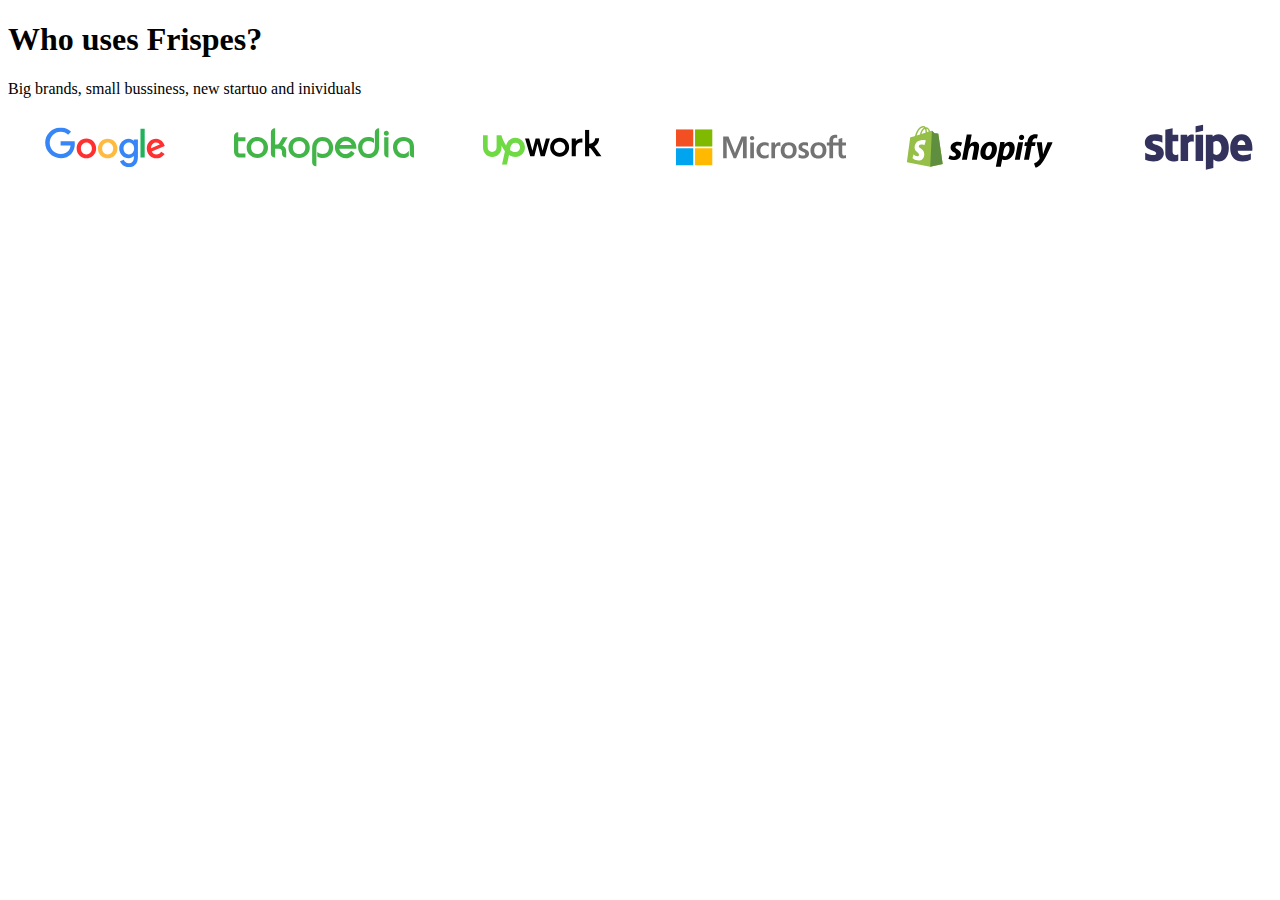
<file: Carousels/fifth.html>
<!DOCTYPE html>
<html lang="en">
  <head>
    <meta charset="UTF-8" />
    <meta name="viewport" content="width=device-width, initial-scale=1.0" />
    <link
      href="https://cdn.jsdelivr.net/npm/bootstrap@5.3.2/dist/css/bootstrap.min.css"
      rel="stylesheet"
      integrity="sha384-T3c6CoIi6uLrA9TneNEoa7RxnatzjcDSCmG1MXxSR1GAsXEV/Dwwykc2MPK8M2HN"
      crossorigin="anonymous"
    />
    <script
      src="https://cdn.jsdelivr.net/npm/bootstrap@5.3.2/dist/js/bootstrap.bundle.min.js"
      integrity="sha384-C6RzsynM9kWDrMNeT87bh95OGNyZPhcTNXj1NW7RuBCsyN/o0jlpcV8Qyq46cDfL"
      crossorigin="anonymous"
    ></script>
    <link
      rel="stylesheet"
      href="https://cdn.jsdelivr.net/npm/bootstrap-icons@1.11.3/font/bootstrap-icons.min.css"
    />
    <title>5th Document</title>
    <style>
      .auto-carousel {
        overflow: hidden; /* hide overflow for clean edges */
        width: 100%;
      }

      .auto-slider {
        display: flex;
        gap: 1.5rem;
      }

      .auto-slide {
        flex: 0 0 calc(16.666% - 1rem); /* 6 items per row by default */
        max-width: calc(16.666% - 1rem);
        display: flex;
        justify-content: center;
        align-items: center;
      }

      .auto-slide img {
        max-width: 100%;
        height: auto;
      }

      /* below 1200px → show 4 logos */
      @media (max-width: 1200px) {
        .auto-slide {
          flex: 0 0 calc(25% - 1rem);
          max-width: calc(25% - 1rem);
        }
      }

      /* below 786px → show 3 logos */
      @media (max-width: 786px) {
        .auto-slide {
          flex: 0 0 calc(33.333% - 1rem);
          max-width: calc(33.333% - 1rem);
        }
      }

      /* below 425px → show 2 logos */
      @media (max-width: 425px) {
        .auto-slide {
          flex: 0 0 calc(50% - 1rem);
          max-width: calc(50% - 1rem);
        }
      }
        /* below 425px → show 2 logos */
        @media (max-width: 350px) {
        .auto-slide {
          flex: 0 0 calc(100% - 1rem);
          max-width: calc(100% - 1rem);
        }
      }
    </style>
  </head>
  <body>
    <div class="container my-5">
      <div class="row justify-content-center">
        <div class="col text-center">
          <h1 class="span font-family fw-bold">Who uses Frispes?</h1>
          <p class="text-secondary private-space">
            Big brands, small bussiness, new startuo and inividuals
          </p>
        </div>
      </div>
      <div class="row">
        <div class="col-12 auto-carousel">
          <div class="auto-slider d-flex">
            <div class="auto-slide s1">
              <img src="images/Logo (7).svg" alt="" />
            </div>
            <div class="auto-slide s2">
              <img src="images/Logo (12).svg" alt="" />
            </div>
            <div class="auto-slide s3">
              <img src="images/Logo (13).svg" alt="" />
            </div>
            <div class="auto-slide s4">
              <img src="images/Logo (9).svg" alt="" />
            </div>
            <div class="auto-slide s5">
              <img src="images/Logo (10).svg" alt="" />
            </div>
            <div class="auto-slide s5">
              <img src="images/Logo (11).svg" alt="" />
            </div>
          </div>
        </div>
      </div>
    </div>
  </body>
</html>
</file>
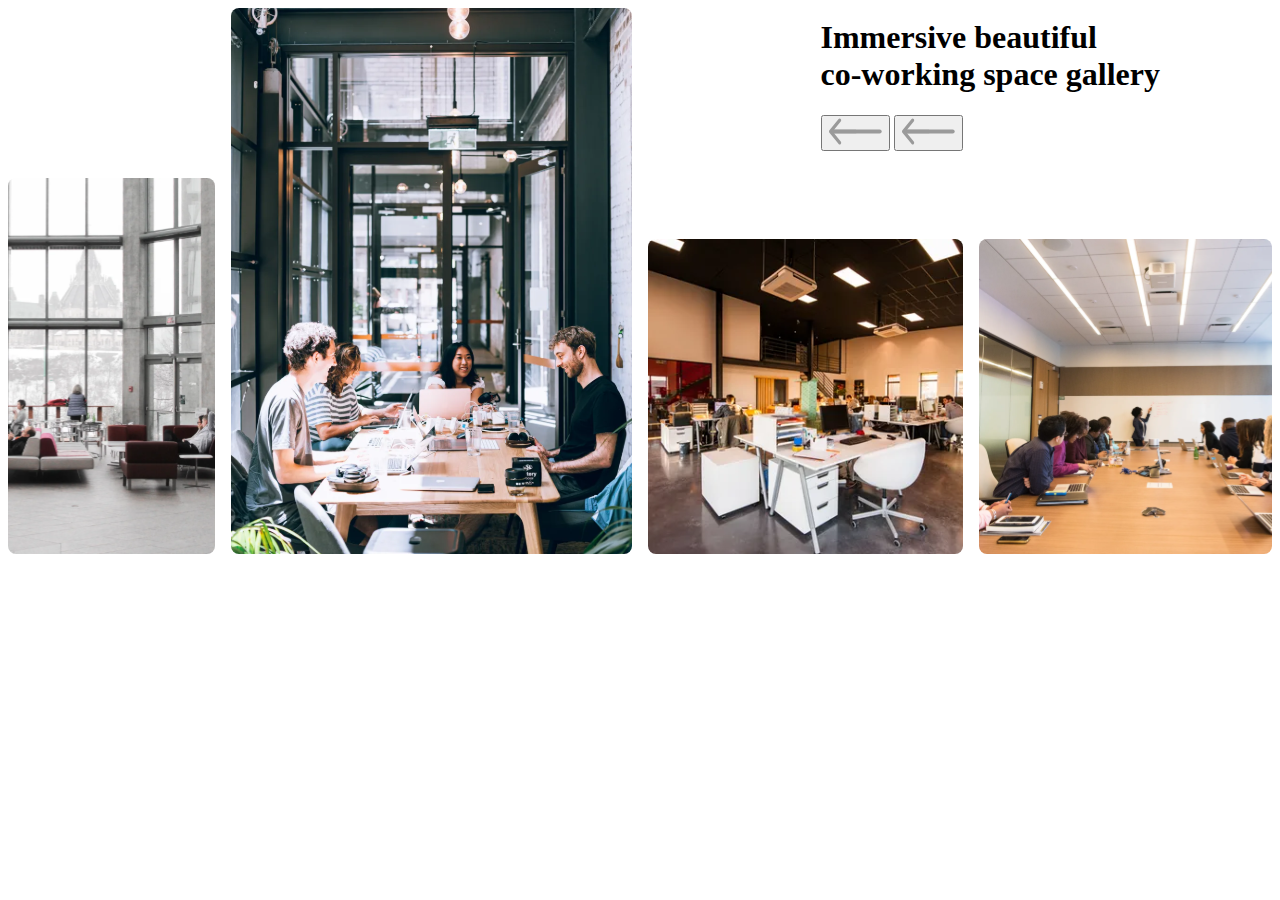
<file: Carousels/forth.html>
<!DOCTYPE html>
<html lang="en">
  <head>
    <meta charset="UTF-8" />
    <meta name="viewport" content="width=device-width, initial-scale=1.0" />
    <link
      href="https://cdn.jsdelivr.net/npm/bootstrap@5.3.2/dist/css/bootstrap.min.css"
      rel="stylesheet"
      integrity="sha384-T3c6CoIi6uLrA9TneNEoa7RxnatzjcDSCmG1MXxSR1GAsXEV/Dwwykc2MPK8M2HN"
      crossorigin="anonymous"
    />
    <script
      src="https://cdn.jsdelivr.net/npm/bootstrap@5.3.2/dist/js/bootstrap.bundle.min.js"
      integrity="sha384-C6RzsynM9kWDrMNeT87bh95OGNyZPhcTNXj1NW7RuBCsyN/o0jlpcV8Qyq46cDfL"
      crossorigin="anonymous"
    ></script>
    <link
      rel="stylesheet"
      href="https://cdn.jsdelivr.net/npm/bootstrap-icons@1.11.3/font/bootstrap-icons.min.css"
    />
    <title>4th Document</title>
    <style>
      :root {
        --gap: 16px;
      }
      * {
        box-sizing: border-box;
      }

      /* header area - keep simple and avoid absolute offsets that break layout */
      .frispes-text {
        position: absolute;
        right: 120px;
        top: -41px;
      }

      /* core carousel container */
      .frispes-carousel {
        display: flex !important; /* override other frameworks like bootstrap */
        gap: var(--gap);
        align-items: end; /* match your original look */
        overflow: hidden; /* hide the extra items */
        width: 100%;
        box-sizing: border-box;
        flex-wrap: nowrap; /* keep items in a single row so extras are clipped */
      }

      /* each image card: default = 4 visible items */
      .frispes-carousel .frispes-image {
        /* flex: 0 0 calc((100% - 3 * var(--gap)) / 4);
      max-width: calc((100% - 3 * var(--gap)) / 4); */
        min-width: auto; /* prevents overflowing due to large images */
        display: block;
        height: fit-content;
      }

      .frispes-carousel .frispes-image img {
        display: block;
        width: 100%;
        height: auto;
        object-fit: cover;
        border-radius: 8px; /* optional */
      }

      /* below 1200px -> show 3 images */
      @media (max-width: 1200px) {
        /* .frispes-carousel .frispes-image {
          flex: 0 0 calc((100% - 2 * var(--gap)) / 3);
          max-width: calc((100% - 2 * var(--gap)) / 3);
        } */
        .frispes-text {
        position: static;
        right: 120px;
        top: -41px;
      }
      }

      /* below 786px -> show 2 images */
      @media (max-width: 786px) {
        .frispes-carousel .frispes-image {
          flex: 0 0 calc((100% - 1 * var(--gap)) / 2);
          max-width: calc((100% - 1 * var(--gap)) / 2);
        }
      }

      /* below 425px -> show 1 image full width */
      @media (max-width: 425px) {
        .frispes-carousel {
          align-items: center;
        }
        .frispes-carousel .frispes-image {
          flex: 0 0 100%;
          max-width: 100%;
        }
      }

      /*       
      /* simple styles for prev/next buttons in the header */
      /* #prevLastBtn, #nextLastBtn{
      border: 0; background: white; width: 44px; height: 44px; border-radius: 50%;
      display: inline-flex; align-items: center; justify-content: center; box-shadow: 0 2px 6px rgba(0,0,0,.12);
      }
      #nextLastBtn .arr-img{ transform: rotate(180deg); } */
    </style>
  </head>
  <body>
    <div class="container-fluid">
      <div class="frispes-text">
        <div class="text-center my-5">
          <h5>
            Frispes gallery
            <img src="images/Rectangle 1 (5).svg" alt="" />
          </h5>
          <h1 class="span font-family">
            Immersive beautiful<br />
            co-working space gallery
          </h1>
          <div class="">
            <button id="prevLastBtn" class="border-0 bg-white">
              <img src="images/arr-sil-left.svg" alt="" />
            </button>
            <button id="nextLastBtn" class="border-0 bg-white">
              <img src="images/arr-sil-left.svg" alt="" class="arr-img" />
            </button>
          </div>
        </div>
      </div>
      <div
        class="frispes-carousel d-flex align-items-end"
        id="carousel-frispes"
      >
        <div class="frispes-image">
          <img src="images/image 1.svg" alt="Image 1" class="img-fluid" />
        </div>
        <div class="frispes-image">
          <img src="images/image 2 (1).svg" alt="Image 2" class="img-fluid" />
        </div>
        <div class="frispes-image">
          <img src="images/image 3.svg" alt="Image 3" class="img-fluid" />
        </div>
        <div class="frispes-image">
          <img src="images/image 4.svg" alt="Image 4" class="img-fluid" />
        </div>
      </div>
    </div>
  </body>
</html>
</file>
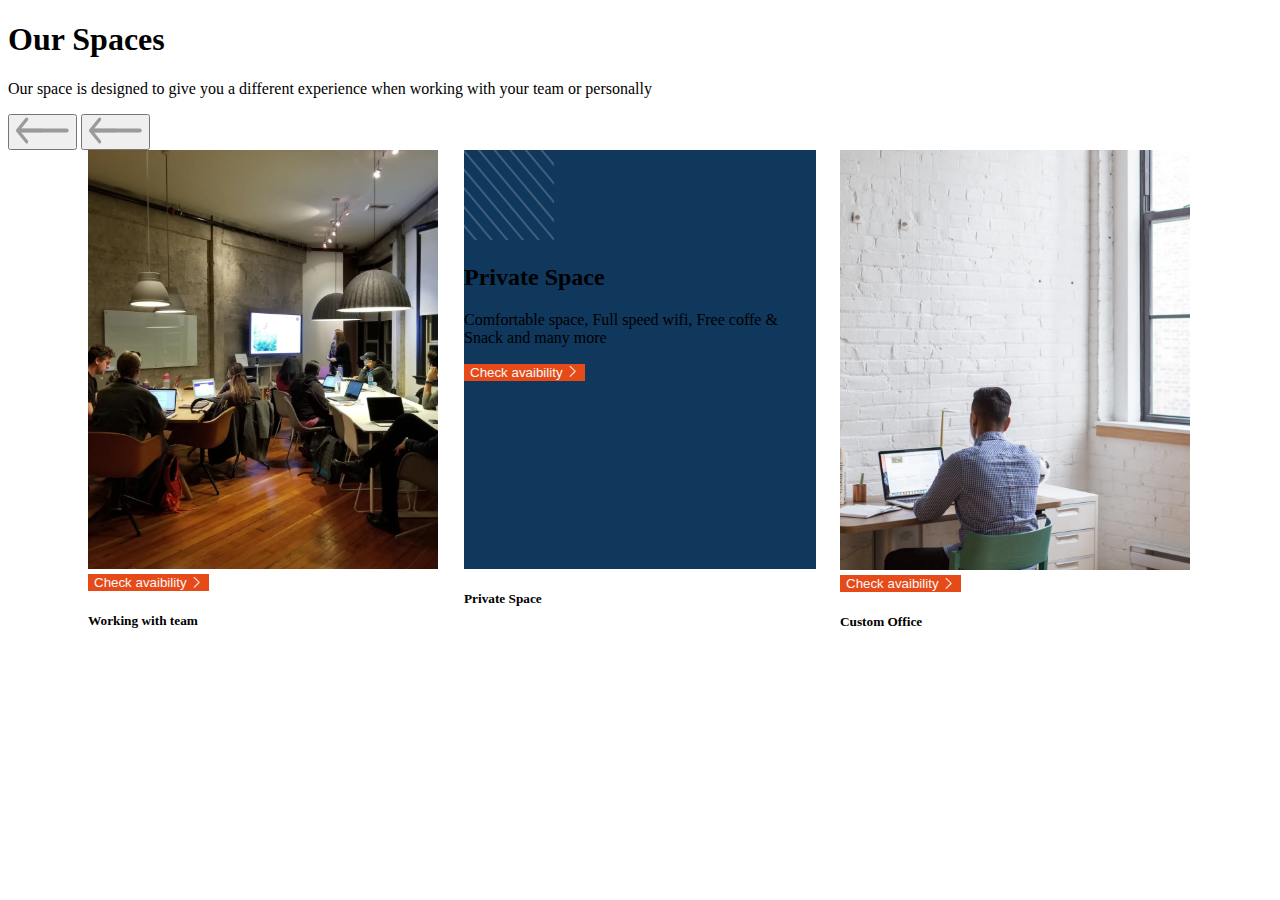
<file: Carousels/second.html>
<!DOCTYPE html>
<html lang="en">
  <head>
    <meta charset="UTF-8" />
    <meta name="viewport" content="width=device-width, initial-scale=1.0" />
    <link
      href="https://cdn.jsdelivr.net/npm/bootstrap@5.3.2/dist/css/bootstrap.min.css"
      rel="stylesheet"
      integrity="sha384-T3c6CoIi6uLrA9TneNEoa7RxnatzjcDSCmG1MXxSR1GAsXEV/Dwwykc2MPK8M2HN"
      crossorigin="anonymous"
    />
    <script
      src="https://cdn.jsdelivr.net/npm/bootstrap@5.3.2/dist/js/bootstrap.bundle.min.js"
      integrity="sha384-C6RzsynM9kWDrMNeT87bh95OGNyZPhcTNXj1NW7RuBCsyN/o0jlpcV8Qyq46cDfL"
      crossorigin="anonymous"
    ></script>
    <link
      rel="stylesheet"
      href="https://cdn.jsdelivr.net/npm/bootstrap-icons@1.11.3/font/bootstrap-icons.min.css"
    />
    <title>2nd Document</title>
    <style>
      /* 2ND_SPACE_CAROUSEL */
      .button-Space {
        background: #e64a19;
        border: none;
        color: #f8f8f8;
        cursor: pointer;
        position: relative;
        overflow: visible;
        transition: transform 0.3s;
      }

      /* .button-Space:hover {
    width: 200px;
    justify-content: space-between;
    background: #f44336;
    color: black;
}

.button-text {
    display: none;
}

.button-Space:hover .button-text {
    display: block;
    position: static;
} */

      .button-text {
        animation: fadeInBtn 1s forwards;
      }

      @keyframes fadeInBtn {
        from {
          opacity: 0;
        }

        to {
          opacity: 1;
        }
      }
      .space-background-color {
        background-color: #10375c;
        height: 100%;
        max-height: 419px;
        width: 100%;
        max-width: 352px;
      }

      .private-space-text {
        top: 150px;
      }

      .carousel-Spaces {
        display: flex;
        flex-wrap: nowrap;
        justify-content: center;
        gap: 1.5rem;
      }
      .carousel-Spaces .carousel-space-slide {
        box-sizing: border-box;
        flex: 0 0 calc((100% - 2 * var(--gap)) / 3);
        max-width: calc((100% - 2 * var(--gap)) / 3);
        min-width: 352px;
      }

      /* 1200_MEDIA_QUERY */ /* 1200_MEDIA_QUERY */
      /* 1200_MEDIA_QUERY */ /* 1200_MEDIA_QUERY */
      @media screen and (max-width: 1200px) {
        .carousel-Spaces .carousel-space-slide:nth-child(3) {
          display: none !important;
        }
        .carousel-Spaces .carousel-space-slide {
          flex: 0 0 40%;
          max-width: 100%;
        }
        .space-background-color {
          background-color: #10375c;
          height: 100%;
          max-height: 419px;
          width: 100%;
          max-width: 352px;
        }
      }

      /* 992_MEDIA_QUERY */ /* 992_MEDIA_QUERY */
      /* 992_MEDIA_QUERY */ /* 992_MEDIA_QUERY */
      @media (max-width: 992px) {
      }

      /* 786_MEDIA_QUERY */ /* 786_MEDIA_QUERY */
      /* 786_MEDIA_QUERY */ /* 786_MEDIA_QUERY */
      @media screen and (max-width: 786px) {
        .space-background-color {
          background-color: #10375c;
          height: 100%;
          max-height: 419px;
          width: 100%;
          max-width: 352px;
          min-width: 300px !important;
        }
        .carousel-Spaces .carousel-space-slide {
          carousel-wrapper-reviews
            .carousel-Spaces
            .carousel-space-slide:nth-child(2) {
            display: block !important;
          }
        }
      }
      /* 425_MEDIA_QUERY */ /* 425_MEDIA_QUERY */
      /* 425_MEDIA_QUERY */ /* 425_MEDIA_QUERY */
      @media (max-width: 425px) {
        .space-background-color {
          background-color: #10375c;
          height: 100%;
          max-height: 419px;
          width: 100%;
          max-width: 352px;
        }
        .carousel-Spaces .carousel-space-slide:nth-child(2) {
          display: none !important; /* hide all by default */
          height: 400px !important;
          flex: 0 0 100% !important;
          max-width: 100% !important;
        }
      }
    </style>
  </head>
  <body>
    <div class="container">
      <div class="row justify-content-evenly my-5">
        <div class="col-lg-3 col-6">
          <h1
            class="font-family span text-xl-end text-lg-start text-md-center ms-2"
          >
            Our Spaces
          </h1>
        </div>
        <div class="col-lg-4 col-md-6 col-12 px-0 text-lg-start text-center">
          <p class="fw-light text-secondary">
            Our space is designed to give you a different experience when
            working with your team or personally
          </p>
        </div>
        <div class="col-3 me-lg-4 text-center text-lg-end">
          <button id="prev-Btn" class="border-0 bg-white prevBtnClass">
            <img
              src="images/arr-sil-left.svg"
              alt="prev"
              class="img-fluid arrow-img"
            />
          </button>
          <button id="next-Btn" class="border-0 bg-white nextBtnClass">
            <img
              src="images/arr-sil-left.svg"
              alt="Next"
              class="img-fluid arrow-img"
            />
          </button>
        </div>
      </div>
      <div class="carousel-Spaces justify-content-center">
        <div class="carousel-space-slide d-block px-0 border-0">
          <div class="position-relative">
            <img src="images/image 5 (1).svg" alt="" class="img-fluid" />
            <div class="position-absolute bottom-0 start-0">
              <button class="py-3 px-4 button-Space text-light d-flex">
                <span class="button-text">Check avaibility</span>
                <span>
                  <i class="bi bi-chevron-right"> </i>
                </span>
              </button>
            </div>
          </div>
          <h5 class="my-3 text-center">Working with team</h5>
        </div>
        <div class="carousel-space-slide d-block px-0 border-0">
          <div class="position-relative space-background-color">
            <div class="position-absolute top-0 end-0 p-2">
              <img src="images/Mask Group (7).svg" alt="" />
            </div>
            <div
              class="position-absolute private-space-text text-light text-center px-4"
            >
              <h2 class="font-family">Private Space</h2>
              <p class="private-space">
                Comfortable space, Full speed wifi, Free coffe & Snack and many
                more
              </p>
            </div>
            <div class="position-absolute bottom-0 start-0">
              <button class="py-3 px-4 button-Space text-light d-flex">
                <span class="button-text">Check avaibility</span>
                <span>
                  <i class="bi bi-chevron-right"> </i>
                </span>
              </button>
            </div>
          </div>
          <h5 class="my-3 text-center">Private Space</h5>
        </div>
        <div class="carousel-space-slide d-block px-0 border-0">
          <div class="position-relative">
            <img src="images/Rectangle 11 (2).svg" alt="img-fluid" />
            <div class="position-absolute bottom-0 start-0">
              <button class="py-3 px-4 button-Space text-light d-flex">
                <span class="button-text">Check avaibility</span>
                <span>
                  <i class="bi bi-chevron-right"> </i>
                </span>
              </button>
            </div>
          </div>
          <h5 class="my-3 text-center">Custom Office</h5>
        </div>
      </div>
    </div>
  </body>
</html>
</file>
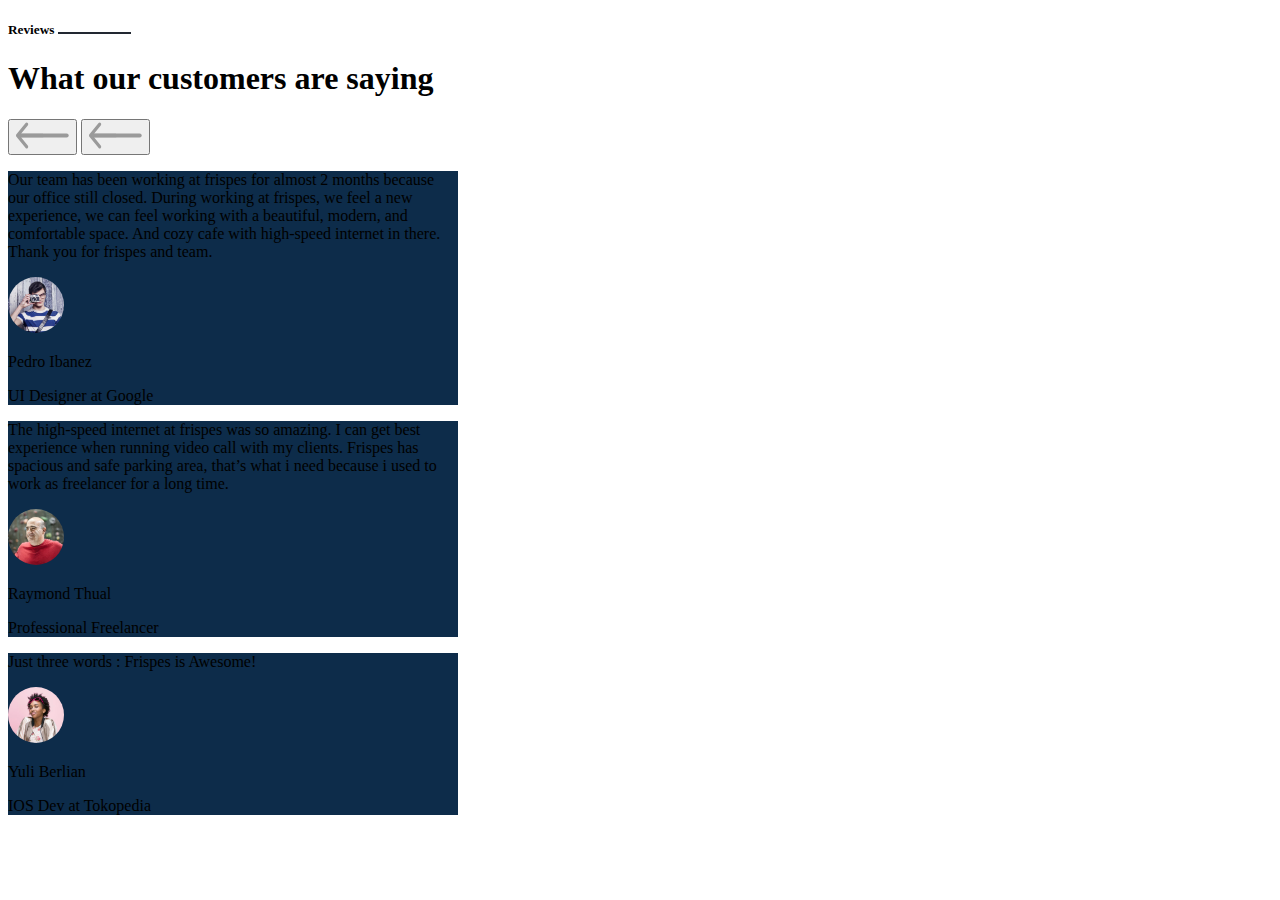
<file: Carousels/sixth.html>
<!DOCTYPE html>
<html lang="en">
  <head>
    <meta charset="UTF-8" />
    <meta name="viewport" content="width=device-width, initial-scale=1.0" />
    <link
      href="https://cdn.jsdelivr.net/npm/bootstrap@5.3.2/dist/css/bootstrap.min.css"
      rel="stylesheet"
      integrity="sha384-T3c6CoIi6uLrA9TneNEoa7RxnatzjcDSCmG1MXxSR1GAsXEV/Dwwykc2MPK8M2HN"
      crossorigin="anonymous"
    />
    <script
      src="https://cdn.jsdelivr.net/npm/bootstrap@5.3.2/dist/js/bootstrap.bundle.min.js"
      integrity="sha384-C6RzsynM9kWDrMNeT87bh95OGNyZPhcTNXj1NW7RuBCsyN/o0jlpcV8Qyq46cDfL"
      crossorigin="anonymous"
    ></script>
    <link
      rel="stylesheet"
      href="https://cdn.jsdelivr.net/npm/bootstrap-icons@1.11.3/font/bootstrap-icons.min.css"
    />
    <title>6th Document</title>
    <style>

      .carousel-wrapper-slide {
        max-width: 450px !important;
        width: 100% !important;
        background-color: #0d2c4a; /* keep your style */
        border: 0;
        border-radius: 0;
        box-sizing: border-box;
      }
      @media screen and (max-width: 1200px) {
        .carousel-wrapper-reviews .carousel-wrapper-slide:nth-child(3) {
          display: none !important;
        }
        .carousel-wrapper-reviews .carousel-wrapper-slide {
          flex: 0 0 48%;
        }
      }
      @media screen and (max-width: 786px) {
        .carousel-wrapper-reviews .carousel-wrapper-slide {
          .carousel-wrapper-reviews
            .carousel-Spaces
            .carousel-space-slide:nth-child(2) {
            display: block !important;
          }
        }
      }
      @media (max-width: 425px) {
        .carousel-wrapper-reviews .carousel-wrapper-slide:nth-child(2) {
          display: block !important; /* hide all by default */
          height: 400px;
          flex: 0 0 100%;
          max-width: 100%;
        }
      }
    </style>
  </head>
  <body>
    <div class="container-fluid pe-xl-0 overflow-hidden">
      <div class="row my-5 justify-content-evenly">
        <div
          class="col-lg-4 col-12 text-center text-lg-start px-3 mb-3 mb-lg-0"
        >
          <h5>
            Reviews
            <img src="images/Rectangle 1 (5).svg" alt="" />
          </h5>
          <h1 class="font-family fw-bold span">
            What our customers are saying
          </h1>
        </div>
        <div class="col-lg-3 col-12 ms-lg-3 ps-lg-3 text-center text-lg-start">
          <button id="prev-reviews" class="border-0 bg-white">
            <img
              src="images/arr-sil-left.svg"
              alt="prev"
              class="img-fluid arrow-img"
            />
          </button>
          <button id="next-reviews" class="border-0 bg-white">
            <img
              src="images/arr-sil-left.svg"
              alt="Next"
              class="img-fluid arrow-img"
            />
          </button>
        </div>
      </div>
      <div class="carousel-wrapper-reviews d-flex gap-4 justify-content-end">
        <div
          class="card carousel-wrapper-slide text-light px-lg-4 px-3 py-5 card-section justify-content-between"
        >
          <p class="fw-light px-2">
            Our team has been working at frispes for almost 2 months because our
            office still closed. During working at frispes, we feel a new
            experience, we can feel working with a beautiful, modern, and
            comfortable space. And cozy cafe with high-speed internet in there.
            Thank you for frispes and team.
          </p>
          <div class="d-flex mt-xl-5">
            <img src="images/Ellipse 1 (6).svg" alt="user" class="profile" />
            <div class="ps-3 mt-4">
              <p class="private-space m-0 fw-bold">Pedro Ibanez</p>
              <p class="fw-light">UI Designer at Google</p>
            </div>
          </div>
        </div>
        <div
          class="card carousel-wrapper-slide text-light px-lg-4 px-3 py-5 card-section justify-content-between active"
        >
          <p class="fw-light px-3">
            The high-speed internet at frispes was so amazing. I can get best
            experience when running video call with my clients. Frispes has
            spacious and safe parking area, that’s what i need because i used to
            work as freelancer for a long time.
          </p>
          <div class="mt-xl-5 d-flex">
            <img src="images/Ellipse 1 (7).svg" alt="user" class="profile" />
            <div class="ps-3 mt-4">
              <p class="private-space m-0 fw-bold">Raymond Thual</p>
              <p class="fw-light">Professional Freelancer</p>
            </div>
          </div>
        </div>
        <div
          class="card carousel-wrapper-slide text-light px-lg-4 px-3 py-5 card-section justify-content-between"
        >
          <p class="fw-light px-2">Just three words : Frispes is Awesome!</p>
          <div class="mt-xl-5 d-flex">
            <img src="images/Ellipse 1 (8).svg" alt="user" class="profile" />
            <div class="ps-3 mt-4">
              <p class="private-space m-0 fw-bold">Yuli Berlian</p>
              <p class="fw-light">IOS Dev at Tokopedia</p>
            </div>
          </div>
        </div>
      </div>
    </div>
  </body>
</html>
</file>
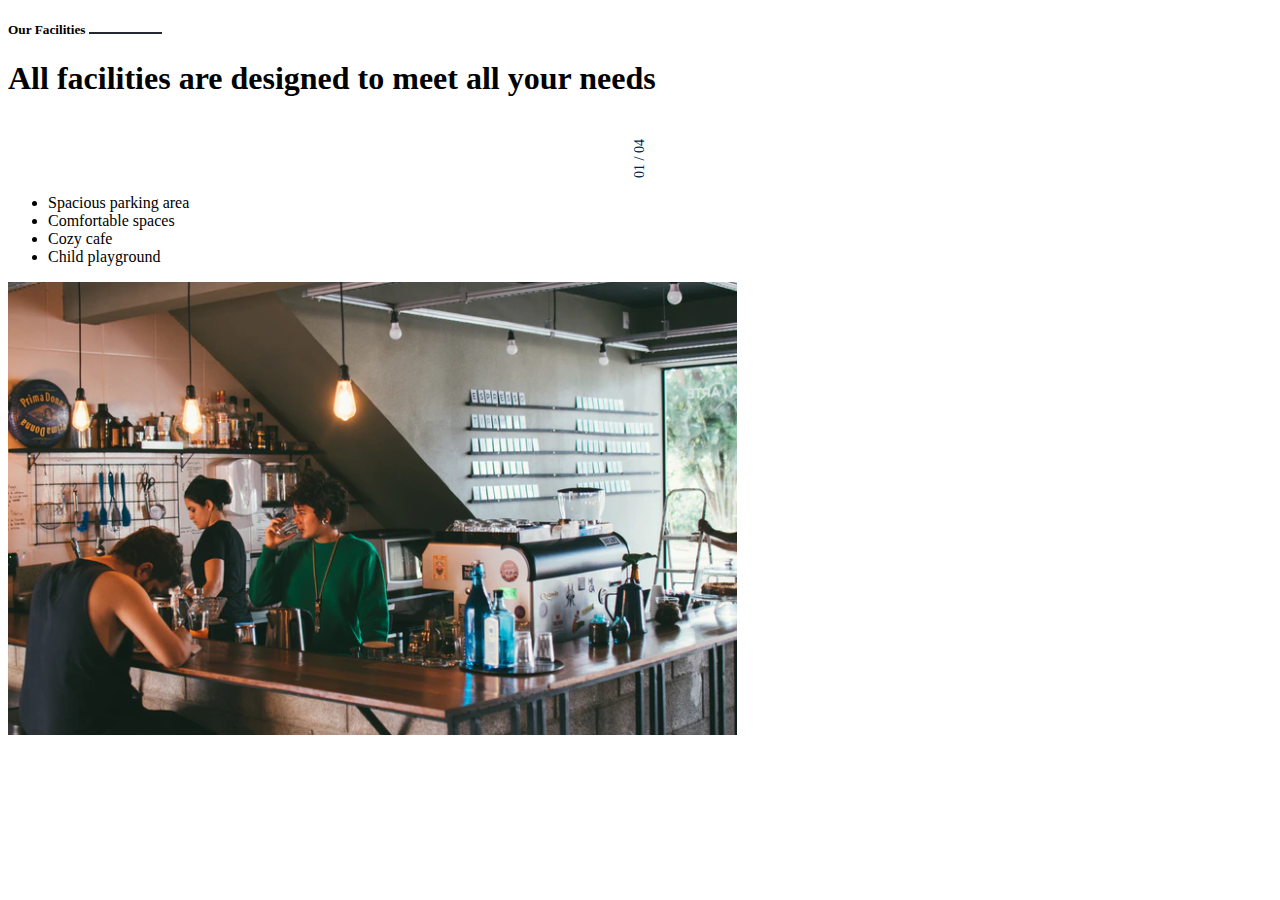
<file: Carousels/third.html>
<!DOCTYPE html>
<html lang="en">
  <head>
    <meta charset="UTF-8" />
    <meta name="viewport" content="width=device-width, initial-scale=1.0" />
    <meta charset="UTF-8" />
    <meta name="viewport" content="width=device-width, initial-scale=1.0" />
    <link
      href="https://cdn.jsdelivr.net/npm/bootstrap@5.3.2/dist/css/bootstrap.min.css"
      rel="stylesheet"
      integrity="sha384-T3c6CoIi6uLrA9TneNEoa7RxnatzjcDSCmG1MXxSR1GAsXEV/Dwwykc2MPK8M2HN"
      crossorigin="anonymous"
    />
    <script
      src="https://cdn.jsdelivr.net/npm/bootstrap@5.3.2/dist/js/bootstrap.bundle.min.js"
      integrity="sha384-C6RzsynM9kWDrMNeT87bh95OGNyZPhcTNXj1NW7RuBCsyN/o0jlpcV8Qyq46cDfL"
      crossorigin="anonymous"
    ></script>
    <link
      rel="stylesheet"
      href="https://cdn.jsdelivr.net/npm/bootstrap-icons@1.11.3/font/bootstrap-icons.min.css"
    />
    <title>3rd Document</title>
    <style>
      /* 3RD_OUR_FACILITIES_CAROUSEL */
      .facilities-indicator {
        display: flex;
        flex-direction: column;
        align-items: center;
      }
      .facilites-indicate {
        width: 4px;
        height: 30px;
        background: #ccc;
        cursor: pointer;
        transition: 0.3s;
        font-size: 14px;
        color: #001f4d;
        font-weight: bold;
        display: flex;
      }
      .facilities-indicate.active {
        background: #ff4d00;
        height: 50px;
        transform: scale(1.2);
      }
      .facilities-rotate-indicate {
        writing-mode: vertical-rl;
        transform: rotate(180deg);
        margin-top: 20px;
        font-size: 14px;
        color: #001f4d;
      }
    </style>
  </head>
  <body>
    <div class="container carousel-container my-5 justify-content-center">
        <div class="row justify-content-center justify-content-lg-start">
          <div class="col-lg-5 col-md-8 col-12 ms-lg-5 ps-lg-5 text-lg-start text-center">
            <h5>Our Facilities
              <img src="images/Rectangle 1 (5).svg" alt="">
            </h5>
            <h1 class="font-family span fw-bold">All facilities are designed to meet all your needs</h1>
          </div>
        </div>
        <div class="facilities-cacousel justify-content-around py-lg-5 py-md-4 d-lg-flex gap-5">
           <div class="facilities-indicators-section d-flex justify-content-lg-start justify-content-center">
            <div class="facilities-indicator">
              <span class="facilities-indicate"></span>
              <span class="facilities-indicate"></span>
              <span class="facilities-indicate"></span>
              <span class="facilities-indicate"></span>
              <div class="facilities-rotate-indicate">
                <span>01</span> /
                <span>04</span> 
              </div>
            </div>
            <div class="facilities-carousel-text">
              <ul class="facilities-text">
                <li data-index="0">Spacious parking area</li>
                <li data-index="1">Comfortable spaces</li>
                <li data-index="2">Cozy cafe</li>
                <li data-index="3">Child playground</li>
              </ul>
            </div>
           </div>
            <div class="text-lg-end text-center">
              <img
                src="images/Rectangle 17.svg"
                alt="slide"
                class="img-fluid"
              />
            </div>
        </div>
      </div>
  </body>
</html>
</file>
